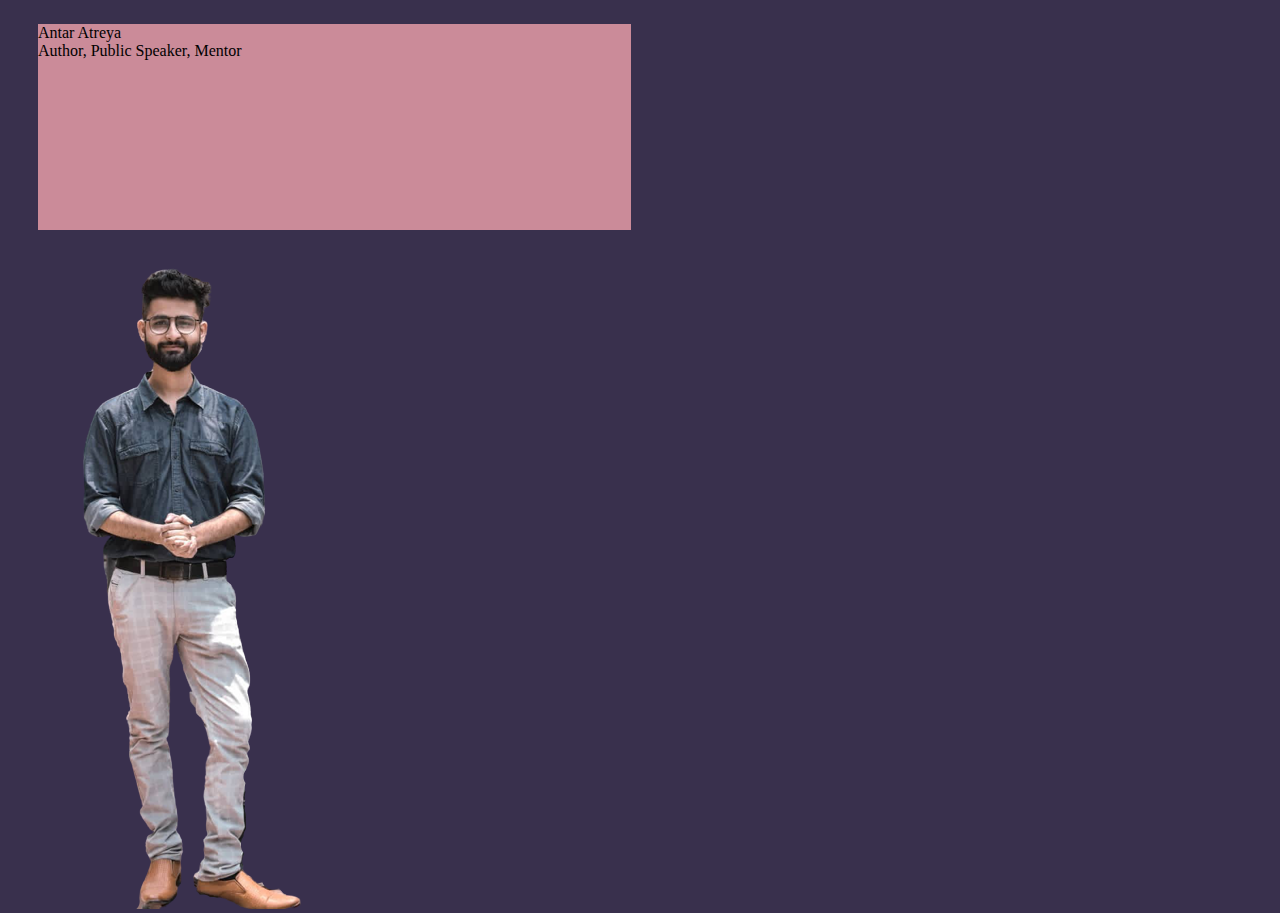
<file: newdesign.html>
<!DOCTYPE html>
<html lang="en">
	<head>
		<!-- Global site tag (gtag.js) - Google Analytics -->
		<script async src="https://www.googletagmanager.com/gtag/js?id=UA-158798874-1">
		</script>
		<script> window.dataLayer = window.dataLayer || []; function gtag(){dataLayer.push(arguments);} gtag('js', new Date()); gtag('config', 'UA-158798874-1');
		</script>
		<meta charset="utf-8">
		<meta http-equiv="X-UA-Compatible" content="IE=edge">
		<meta name = "author" content = "Antar Atreya" />
		<meta name="viewport" content="width=device-width, initial-scale=1">
		<title>Crossword Bestselling Author | Antar Atreya</title>
		<link href="./css/newdesignstyles.css" rel="preload" as="style">
		<link href="./css/newdesignstyles.css" rel="stylesheet">
<!--		<link href="./css/smDevices.css" rel="preload" as="style">
		<link href="./css/smDevices.css" rel="stylesheet"> 
		<link href="./css/mdDevices.css" rel="preload" as="style">
		<link href="./css/mdDevices.css" rel="stylesheet">
		<link href="./css/animate.css" rel="preload" as="style">
		<link href="./css/animate.css" rel="stylesheet"> 
		<link href="./css/swiper.min.css" rel="preload" as="style">
		<link href="./css/swiper.min.css" rel="stylesheet"> -->
		<link rel="shortcut icon" type="image/x-icon" href="./images/favicon.ico">
</head>
<body>
	<div class="main-container">
		<div class="header">
			<div class="name">
				<h1>Antar Atreya</h1>
			</div>
			<div class="desc">
				<h2>Author, Public Speaker, Mentor</h2>
			</div>
		</div>
			<div class="authorImg">
				<img src="./images/landingPgImg.png" alt="">
			</div>
		
	</div>
</body>



</html>
</file>
<file: css/newdesignstyles.css>
*{
    margin: 0;
    padding: 0;
    border: 0;
    font-size: 100%;
    font: inherit;
    vertical-align: baseline;

}

body{
/*  background-image: linear-gradient(to left, #39304d, #5c4463, #815a77, #a67289, #cb8b99);*/
  background-color: #39304D;
}


.header{
position: relative;
width: 593px;
height: 206px;
  background-color: #CB8B99;


height: 206px;
width: 593px;
left: 38px;
top: 24px;
border-radius: 0px;


}
</file>
<file: css/smDevices.css>
/* Extra small devices: 100px-600px*/
@media only screen and (max-width: 500px) {
  /* http://meyerweb.com/eric/tools/css/reset/ 
  v2.0 | 20110126
  License: none (public domain)
  */
  html,
  body,
  div,
  span,
  applet,
  object,
  iframe,
  h1,
  h2,
  h3,
  h4,
  h5,
  h6,
  p,
  blockquote,
  pre,
  a,
  abbr,
  acronym,
  address,
  big,
  cite,
  code,
  del,
  dfn,
  em,
  img,
  ins,
  kbd,
  q,
  s,
  samp,
  small,
  strike,
  strong,
  sub,
  sup,
  tt,
  var,
  b,
  u,
  i,
  center,
  dl,
  dt,
  dd,
  ol,
  ul,
  li,
  fieldset,
  form,
  label,
  legend,
  table,
  caption,
  tbody,
  tfoot,
  thead,
  tr,
  th,
  td,
  article,
  aside,
  canvas,
  details,
  embed,
  figure,
  figcaption,
  footer,
  header,
  hgroup,
  menu,
  nav,
  output,
  ruby,
  section,
  summary,
  time,
  mark,
  audio,
  video {
    margin: 0;
    padding: 0;
    border: 0;
    font-size: 100%;
    font: inherit;
    vertical-align: baseline;
  }
  /* HTML5 display-role reset for older browsers */
  article,
  aside,
  details,
  figcaption,
  figure,
  footer,
  header,
  hgroup,
  menu,
  nav,
  section {
    display: block;
  }
  body {
    line-height: 1;
  }
  ol,
  ul {
    list-style: none;
  }
  blockquote,
  q {
    quotes: none;
  }
  blockquote:before,
  blockquote:after,
  q:before,
  q:after {
    content: "";
    content: none;
  }
  table {
    border-collapse: collapse;
    border-spacing: 0;
  }
  /*******************RESET ENDS********************/
  * {
    margin: 0;
    padding: 0;
    box-sizing: border-box;
  }
  html {
    scroll-behavior: smooth;
  }
  body {
    font-family: philosopher, "sans-serif";
    font-weight: 400;
    font-size: 20px;
    line-height: 2;
    overflow-x: hidden;
    background-color: #2c3a47;
    color: #0afadf;
  }
  button {
    font-family: philosopher, "sans-serif";
    font-weight: 400;
    font-size: 20px;
    line-height: 2;
  }
  body a {
    text-decoration: none;
  }
  .tap-target {
    min-width: 50px;
    min-height: 50px;
  }
  /**********scrollTop**********/
  .btn-scroll-top {
    display: none;
    border: none;
    outline: none;
    position: fixed;
    bottom: 20px;
    right: 20px;
    z-index: 99;
    background: transparent;
    opacity: 0.8;
    width: 15%;
    font-size: 30px;
    color: #fff;
  }
  .btn-scroll-top:active {
    background-color: #58b19f;
    color: #fff;
    border: 5px solid #000;
    border-radius: 5px;
  }

  /***************infobar-top***************/
  .infobar-top {
    width: 100%;
    background-color: #58b19f;
    color: #000;
    position: relative;
  }
  .email {
    display: flex;
    justify-content: space-between;
    width: 100%;
    margin: 5px 0;
    font-size: 18px;
    position: relative;
  }
  .email i,
  a {
    color: #fff;
    margin: 5px;
  }
  .fa-envelope-open {
    margin-top: 10px;
    margin-right: 5px;
  }
  .hamicon {
    background: #58b19f;
    border: none;
    outline: none;
    position: absolute;
    right: 2%;
    top: 0;
    font-size: 23px;
  }
  .hamicon:active {
    border: 3px solid #000;
    border-radius: 5px;
    font-weight: 700;
    color: #fff;
  }
  .email-social-hamicon > .social {
    display: none;
  }
  .speed-dial_main:active {
    background: #000;
    color: #fff;
  }
  .speed-dial-active .social-icons > a {
    opacity: 1;
    transform: 0;
    display: block;
  }

  /******nameHeader******/
  .nameHeader {
    width: 100%;
    text-align: center;
    margin: 20px 0;
    padding: 20px 0;
  }
  .label {
    margin: 10px;
    font-size: 35px;
    font-weight: 700;
    line-height: 2;
  }
  .descrip {
    margin: 10px;
    padding: 10px;
    font-size: 27px;
    line-height: 2;
  }

  /******navbar******/
  .navbar {
    width: 0;
    height: 100%;
    width: 0;
    position: fixed;
    z-index: 999;
    top: 0;
    left: 0;
    background-color: #2c3a47;
    background-color: rgba(0, 0, 0, 0.9);
    overflow-x: hidden;
    transition: ease 0.5s;
  }
  .options {
    position: relative;
    width: 100%;
    text-align: center;
    margin: 60px 0;
    padding: 10px 0;
  }
  .options a {
    color: #fff;
    width: 50%;
    margin: 5px auto;
    padding: 10px 0;
    text-decoration: underline;
    font-size: 20px;
    text-align: center;
    display: block;
    transition: 0.3s;
  }
  .options a:active {
    color: #000;
    background: #fff;
    border: 5px solid #2c3a47;
    border-radius: 10px;
  }
  .closebtn {
    position: absolute;
    right: 0;
    padding: 10px;
    font-size: 20px;
    background: none;
    color: #0afadf;
    border: none;
    outline: none;
  }
  .closebtn:active {
    color: #000;
    background-color: #0afadf;
    border-radius: 5px;
    border: 3px solid #fff;
  }

  /***************slideshow***************/
  .slideshow {
    margin-bottom: 10px;
    width: 100%;
  }
  .slides {
    width: 100%;
    height: auto;
  }
  .slide img {
    max-width: 100%;
  }
  .slide {
    display: none;
    -webkit-animation-name: fade;
    -webkit-animation-duration: 5s;
    animation-name: fade;
    animation-duration: 5s;
    width: 100%;
  }
  @-webkit-keyframes fade {
    from {
      opacity: 0.4;
    }
    to {
      opacity: 1;
    }
  }
  @keyframes fade {
    from {
      opacity: 0.4;
    }
    to {
      opacity: 1;
    }
  }
  .dot {
    height: 5px;
    width: 5px;
    background-color: #58b19f;
    margin: 0 5px;
    border-radius: 50%;
    display: inline-block;
    transition: background-color 0.6s ease;
  }
  .slideOn {
    background-color: #fff;
  }
  .caption {
    width: 100%;
    font-size: 20px;
    line-height: 2;
    margin-left: 5px;
  }
  .lg-screen {
    display: none;
  }

  /***************author***************/
  .author {
    width: 100%;
    margin: 30px 0;
    text-align: center;
  }
  .author-label {
    font-size: 30px;
    font-weight: 700;
    line-height: 2;
    margin: 10px;
    padding: 10px;
  }
  .author-details {
    font-size: 23px;
    font-weight: 500;
    line-height: 2;
    text-align: left;
    padding: 10px;
  }
  .author-details p {
    margin: 10px;
    padding: 10px;
  }
  .authPara {
    display: none;
  }
  .authReadMore {
    background: none;
    font-size: 18px;
    line-height: 2;
    border: none;
    outline: none;
    color: #fff;
    text-decoration: underline;
  }
  .authReadMore:active {
    color: #000;
    text-decoration: underline;
    background-color: aquamarine;
    border-radius: 5px;
  }
  .author-photo img {
    border-radius: 50%;
    border: 5px solid #fff;
    width: 100%;
    height: 200px;
    max-width: 200px;
  }
  .author-photo-two,
  .author-photo-one,
  .author-photo-three {
    display: none;
  }

  /***************about***************/
  .about {
    width: 100%;
    margin: 30px 0;
    text-align: center;
  }
  .about-label {
    font-size: 30px;
    font-weight: 700;
    line-height: 2;
    margin: 10px;
    padding: 10px;
    text-align: center;
  }
  .about-details {
    font-size: 23px;
    font-weight: 500;
    line-height: 2;
    text-align: center;
    padding: 10px;
  }
  .about-details p {
    margin: 10px;
    padding: 10px;
    text-align: left;
  }
  .abtReadMore {
    background: none;
    font-size: 18px;
    border: none;
    outline: none;
    color: #fff;
    text-decoration: underline;
  }
  .abtReadMore:active {
    color: #000;
    text-decoration: underline;
    background-color: aquamarine;
    border-radius: 5px;
  }
  .morePara {
    display: none;
  }
  .about-photo-sm-screen img {
    border-radius: 50%;
    border: 5px solid #fff;
    width: 100%;
    height: 200px;
    max-width: 200px;
  }
  .about-photo-one,
  .about-photo-two,
  .about-photo-three {
    display: none;
  }

  /***************charac***************/
  .charac {
    width: 100%;
    margin: 30px 0;
  }
  .charac-label h1 {
    font-size: 30px;
    font-weight: 700;
    line-height: 2;
    margin: 10px;
    padding: 10px;
    text-align: center;
  }
  .charac-label h4 {
    font-size: 22px;
    line-height: 2;
    text-align: left;
    margin: 10px;
    padding: 10px;
  }
  .charac-details {
    width: 100%;
    margin-top: 20px;
  }
  .charac-details > .swiper-container {
    width: 300px;
    height: 650px;
  }
  .swiper-wrapper > .charac-card {
    width: 100%;
    height: 650px;
    border: 5px solid #fff;
    border-radius: 5px;
    box-shadow: 0 10px 10px 0 #000;
  }
  #characVideo {
    max-width: 100%;
    width: 300px;
    height: 500px;
  }
  .card-bio h3 {
    font-size: 22px;
    margin: 5px 0;
    text-align: center;
    color: #fff;
  }
  .card-bio p {
    font-size: 18px;
    margin: 5px 0;
  }
  .charac-swiper > .swiper-button-prev {
    border: none;
    outline: none;
  }
  .charac-swiper > .swiper-button-next {
    border: none;
    outline: none;
  }

  /***************media***************/
  .media {
    width: 100%;
    color: #000;
    margin: 30px 0;
    background-image: url(../images/jpg/characBg-min.jpg);
    background-attachment: fixed;
    background-position: center;
    background-repeat: repeat;
    background-size: cover;
  }
  .media-label h1 {
    font-weight: 700;
    font-size: 30px;
    line-height: 2;
    margin: 10px;
    padding: 10px;
    text-align: center;
  }
  .media-label p {
    font-size: 22px;
    font-weight: 500;
    line-height: 2;
    margin: 15px;
    padding: 15px;
    text-align: left;
  }
  .media-details {
    width: 100%;
  }
  .print-media,
  .electro-media {
    margin: 10px auto;
    display: flex;
    flex-wrap: wrap;
  }
  .news {
    margin: 10px;
    padding: 10px;
    text-align: center;
  }
  .print-media > .news {
    padding-left: 70px;
  }
  .news img {
    width: 200px;
    height: 100px;
    max-width: 100%;
  }
  .mediaReadMore {
    background: none;
    font-size: 20px;
    font-weight: 500;
    line-height: 2;
    border: none;
    outline: none;
    color: #000;
    margin: 0 auto;
    padding: 10px;
    text-decoration: underline;
  }
  .mediaReadMore:active {
    color: #000;
    text-decoration: underline;
    background-color: aquamarine;
    border-radius: 5px;
  }
  .mediaPara {
    display: none;
  }
  .bgWhite:active {
    background-color: #fff;
    border-radius: 10px;
  }
  .bgRed:active {
    background-color: red;
    border-radius: 10px;
  }
  .bgBlue:active {
    background-color: #00abee;
    border-radius: 10px;
  }

  /***************interviews***************/
  .interviews {
    width: 100%;
    margin: 30px 0;
  }
  .interviews a {
    color: #0afadf;
  }
  .interviews-label h1 {
    font-size: 30px;
    font-weight: 700;
    line-height: 2;
    margin: 10px;
    padding: 10px;
    text-align: center;
  }
  .interviews-label h4 {
    font-size: 22px;
    line-height: 2;
    margin: 10px;
    padding: 10px;
  }
  .interviews-details {
    width: 100%;
  }
  .interview-video-text {
    width: 100%;
  }
  .interviewV {
    margin: 10px;
    margin-top: 30px;
    padding: 10px;
  }
  .interviewV iframe {
    width: 330px;
    height: 200px;
    border-radius: 5px;
    margin: 20px auto;
  }
  .interv-two iframe {
    height: 160px;
  }
  .interviewV p {
    margin-left: 10px;
  }
  .interviewReadMore {
    background: none;
    font-size: 20px;
    font-weight: 500;
    line-height: 2;
    border: none;
    color: #fff;
    margin-left: 20px;
    padding: 10px;
    text-decoration: underline;
    outline: none;
  }
  .interviewReadMore:active {
    color: #000;
    text-decoration: underline;
    background-color: aquamarine;
    border-radius: 5px;
  }
  .intervPara {
    display: none;
  }
  .interviewTexts {
    width: 100%;
  }
  .interv-four {
    margin: 5px auto;
    padding: 10px 0 0 20px;
  }
  .interv-five,
  .interv-six {
    margin: 40px auto;
    padding: 10px 0 0 20px;
  }
  .interviewT h2 {
    padding: 10px;
  }
  .interviewT:active a {
    text-decoration: underline;
    color: #fff;
  }

  /***************sampChap***************/
  .sampChap {
    width: 100%;
  }
  .sampChapContents {
    text-align: center;
    width: 100%;
    margin: 50px 0;
    padding: 30px;
  }
  .sampChapHeading,
  .or {
    margin: 50px 0;
    padding: 10px;
    font-size: 36px;
    font-weight: 600;
    line-height: 2;
  }
  .sampChap-buynow {
    margin: 50px 0;
    padding: 30px;
  }
  .sampChap-buynow a {
    font-family: "Lucida Sans", "Lucida Sans Regular", "Lucida Grande",
      "Lucida Sans Unicode", Geneva, Verdana, sans-serif;
    font-size: 30px;
    line-height: 2;
    color: #fff;
  }
  .sampChapButton {
    border: 5px solid #000;
    border-radius: 20px;
    padding: 10px;
    outline: none;
    background-color: #58b19f;
    box-shadow: 0 12px 16px 0 #58b19f;
  }
  .sampChapButton:active {
    border: 5px solid #fff;
    background-color: rgb(248, 148, 6);
    color: #fff;
    transition: ease 0.7ms;
  }
  .sampChapButton:active a {
    font-weight: 300;
  }
  .buynowButton {
    border: none;
    outline: none;
    background: none;
    border-radius: 10px;
    margin: 10px 70px;
    padding-top: 70px;
  }
  .buynowButton img {
    width: 150px;
    height: 50px;
  }
  .opacityPulse-css {
    animation: opacityPulse 2s ease-out;
    animation-iteration-count: infinite;
    opacity: 1;
  }

  /***************reviews***************/
  .reviews {
    width: 100%;
    color: #fff;
    background-image: url(../images/bookGg-min.jpg);
    background-image: url(../images/bookGg-min.webp);
    background-attachment: fixed;
    background-position: top center;
    background-repeat: no-repeat;
  }
  .reviews-label h1 {
    font-size: 30px;
    font-weight: 800;
    line-height: 2;
    margin: 10px;
    padding: 20px;
    text-align: center;
  }
  .reviews-label h4 {
    font-size: 22px;
    font-weight: 600;
    line-height: 2;
    margin: 10px;
    padding: 10px;
    text-align: left;
  }
  .reviews-details {
    width: 100%;
    margin-top: 30px;
  }
  .reviews-details > .swiper-container {
    width: 100%;
  }
  .swiper-wrapper > .review {
    width: 100%;
    height: 600px;
    border: 5px solid #000;
    border-radius: 10px;
    margin: 10px 0;
    box-shadow: 0 10px 10px 0 #000;
  }
  .review > iframe {
    width: 300px;
    height: 200px;
    border-radius: 5px;
    margin: 50px 50px;
  }
  .review > a {
    color: #fff;
  }
  .review > a h2 {
    margin: 50px 0;
    padding: 20px;
    font-size: 25px;
    font-weight: 700;
  }
  .review a p {
    text-align: right;
    padding: 0 20px;
    font-size: 24px;
    font-weight: 500;
  }
  #rev-five img,
  #rev-eigt img,
  #rev-ten img {
    max-width: 100%;
    width: 300px;
    height: 400px;
    margin: 10px 20px;
  }
  #rev-thirtn img {
    max-width: 100%;
    width: 350px;
    height: 200px;
    margin: 5px 20px;
  }
  #rev-thirtn h2 {
    font-size: 25px;
    text-align: center;
  }
  #rev-five,
  #rev-eigt,
  #rev-ten {
    color: #fff;
  }
  #rev-five h2,
  #rev-eigt h2,
  #rev-ten h2 {
    font-size: 25px;
    font-weight: 700;
    margin: 10px;
    text-align: center;
  }
  #rev-five p,
  #rev-eigt p,
  #rev-ten p {
    font-size: 22px;
    font-weight: 500;
    text-align: right;
    padding: 5px;
  }

  /***************contact***************/
  .contact {
    width: 100%;
    padding: 10px;
    margin: 10px 0;
  }
  .contact-label h1 {
    font-size: 30px;
    font-weight: 700;
    line-height: 2;
    margin: 10px;
    padding: 15px;
    text-align: center;
  }
  .contact-details {
    border: 1px solid #2c3a47;
    position: relative;
  }
  .section-tagline {
    margin: 100px 10px 20px 0;
    padding: 10px 10px 0 10px;
  }
  .section-tagline p a {
    display: block;
  }
  .section-tagline p a:active {
    color: #0afadf;
    border-bottom: solid #0afadf;
  }
  .contact-details > .social-icons {
    position: absolute;
    top: 0;
    left: 50px;
    margin: 20px 0;
  }
  #icon {
    border: 2px solid #58b19f;
    font-size: 25px;
    border-radius: 50%;
    padding: 10px;
    margin-right: 10px;
  }
  #icon:active {
    transition: ease 0.3ms;
  }
  .fa-facebook:active {
    background: #3b5999;
    box-shadow: 10px 3px 10px rgba(0, 0, 0, 0.25);
  }
  .fa-instagram:active {
    background: -webkit-linear-gradient(
      45deg,
      #f09433 0%,
      #e6683c 25%,
      #dc2743 50%,
      #cc2366 75%,
      #bc1888 100%
    );
    box-shadow: 10px 3px 10px rgba(0, 0, 0, 0.25);
  }
  .fa-youtube:active {
    background: #cd201f;
    box-shadow: 10px 3px 10px rgba(0, 0, 0, 0.25);
  }
  .fa-hashtag:active {
    background: -webkit-linear-gradient(
      45deg,
      #f09433 0%,
      #e6683c 25%,
      #dc2743 50%,
      #cc2366 75%,
      #bc1888 100%
    );
    box-shadow: 10px 3px 10px rgba(0, 0, 0, 0.25);
  }
  /***************footer***************/
  .footer {
    background-color: #58b19f;
    color: #000;
    width: 100%;
  }
  .footer a {
    color: #fff;
    text-decoration: none;
  }
  .copyright-developer {
    width: 100%;
    color: #000;
    text-align: center;
    padding: 10px;
  }
  .copyright {
    font-size: 20px;
  }
  .developer {
    font-size: 18px;
  }
  .developer a:active {
    text-decoration: underline;
    background-color: #2c3a47;
    padding: 5px;
  }
}
</file>
<file: css/mdDevices.css>
/*Medium Devices:tablet portrait mode=>601px->900px*/
@media only screen and (min-width: 501px) and (max-width: 1000px) {
  /* http://meyerweb.com/eric/tools/css/reset/ 
v2.0 | 20110126
License: none (public domain)
*/
  html,
  body,
  div,
  span,
  applet,
  object,
  iframe,
  h1,
  h2,
  h3,
  h4,
  h5,
  h6,
  p,
  blockquote,
  pre,
  a,
  abbr,
  acronym,
  address,
  big,
  cite,
  code,
  del,
  dfn,
  em,
  img,
  ins,
  kbd,
  q,
  s,
  samp,
  small,
  strike,
  strong,
  sub,
  sup,
  tt,
  var,
  b,
  u,
  i,
  center,
  dl,
  dt,
  dd,
  ol,
  ul,
  li,
  fieldset,
  form,
  label,
  legend,
  table,
  caption,
  tbody,
  tfoot,
  thead,
  tr,
  th,
  td,
  article,
  aside,
  canvas,
  details,
  embed,
  figure,
  figcaption,
  footer,
  header,
  hgroup,
  menu,
  nav,
  output,
  ruby,
  section,
  summary,
  time,
  mark,
  audio,
  video {
    margin: 0;
    padding: 0;
    border: 0;
    font-size: 100%;
    font: inherit;
    vertical-align: baseline;
  }
  /* HTML5 display-role reset for older browsers */
  article,
  aside,
  details,
  figcaption,
  figure,
  footer,
  header,
  hgroup,
  menu,
  nav,
  section {
    display: block;
  }
  body {
    line-height: 1;
  }
  ol,
  ul {
    list-style: none;
  }
  blockquote,
  q {
    quotes: none;
  }
  blockquote:before,
  blockquote:after,
  q:before,
  q:after {
    content: "";
    content: none;
  }
  table {
    border-collapse: collapse;
    border-spacing: 0;
  }
  /*******************RESET ENDS********************/
  * {
    margin: 0;
    padding: 0;
    box-sizing: border-box;
  }

  html {
    scroll-behavior: smooth;
  }

  body {
    font-family: philosopher, "sans-serif";
    font-weight: 400;
    font-size: 20px;
    line-height: 2;
    overflow-x: hidden;
    background-color: #2c3a47;
    color: #fff;
    scroll-behavior: smooth;
  }
  button {
    font-family: philosopher, "sans-serif";
    font-weight: 400;
    font-size: 20px;
    line-height: 2;
  }
  body a {
    text-decoration: none;
    color: #0afadf;
  }
  .tap-target {
    min-width: 50px;
    min-height: 50px;
  }

  /***************infobar-top***************/
  .infobar-top {
    width: 100%;
    background-color: #58b19f;
  }
  .infobar-top a {
    color: #fff;
  }
  .email-social-hamicon {
    display: flex;
    flex-wrap: wrap;
    justify-content: space-between;
  }
  .email {
    font-size: 20px;
  }
  .email:active {
    background-color: #2c3a47;
    border-radius: 5px;
  }
  .email a:active {
    border-bottom: solid #58b19f;
    margin-right: 4px;
  }
  .fa-envelope-open {
    margin-right: 5px;
  }
  .social {
    display: none;
  }
  .hamicon {
    background: #58b19f;
    border: none;
    outline: none;
    position: absolute;
    right: 1%;
    top: 1px;
    font-size: 22px;
  }
  .hamicon:active {
    border: 2px solid #000;
    border-radius: 5px;
    font-weight: 700;
    color: #fff;
  }

  /***************nameHeader***************/
  .nameHeader {
    width: 100%;
    text-align: center;
    font-weight: 600;
    padding: 10px;
  }
  .nameHeader > .label {
    margin: 5px;
    padding: 10px;
    font-size: 30px;
    font-weight: 600;
    line-height: 2;
  }
  .nameHeader > .descrip {
    margin: 5px;
    padding: 10px;
    font-size: 25px;
    font-weight: 400;
    line-height: 2;
  }

  /***************navbar***************/
  .navbar {
    width: 0;
    height: 100%;
    position: fixed;
    z-index: 999;
    top: 0;
    left: 0;
    background-color: #2c3a47;
    background-color: rgba(0, 0, 0, 0.9);
    overflow-x: hidden;
    transition: ease 0.5s;
  }
  .options {
    position: relative;
    width: 90%;
    margin: 20px 0;
    padding: 10px;
  }
  .options a {
    color: #fff;
    width: 30%;
    margin: 15px auto;
    padding: 10px 0;
    text-decoration: underline;
    font-size: 20px;
    text-align: center;
    display: block;
    transition: ease 0.3s;
  }
  .options a:active {
    color: #000;
    background: #fff;
    border: 5px solid #2c3a47;
    border-radius: 10px;
  }
  .closebtn {
    position: absolute;
    right: 0;
    margin: 5px;
    padding: 10px 0;
    font-size: 20px;
    background: none;
    color: #0afadf;
    border: none;
    outline: none;
  }
  .closebtn:active {
    color: #000;
    background-color: #0afadf;
    border-radius: 5px;
    border: 3px solid #fff;
  }

  /***************slideshow***************/
  .slideshow {
    width: 100%;
  }
  .slides {
    width: 100%;
    height: auto;
    text-align: center;
  }
  .slide img {
    height: 400px;
    max-width: 100%;
  }
  .slide {
    display: none;
    -webkit-animation-name: fade;
    -webkit-animation-duration: 5s;
    animation-name: fade;
    animation-duration: 5s;
    width: 100%;
  }

  @-webkit-keyframes fade {
    from {
      opacity: 0.4;
    }
    to {
      opacity: 1;
    }
  }

  @keyframes fade {
    from {
      opacity: 0.4;
    }
    to {
      opacity: 1;
    }
  }
  .dot {
    height: 5px;
    width: 5px;
    background-color: #58b19f;
    margin: 0 3px;
    border-radius: 50%;
    display: inline-block;
    transition: background-color 0.6s ease;
  }
  .slideOn {
    background-color: #fff;
  }
  .lg-screen {
    display: none;
  }

  /***************author***************/
  .author {
    width: 100%;
  }
  .author-label h1 {
    font-size: 30px;
    font-weight: 500;
    line-height: 2;
    margin: 10px;
    padding: 10px;
    text-align: center;
  }
  .author-details-photo {
    display: flex;
    flex-wrap: wrap;
    justify-content: space-between;
  }
  .author-details {
    width: 70%;
    line-height: 2;
    font-size: 20px;
    text-align: left;
    padding: 10px;
  }
  .author-details p {
    margin: 5px;
    padding: 10px;
  }
  .authPara {
    display: none;
  }
  .authReadMore {
    background: none;
    border: none;
    outline: none;
    color: #fff;
    padding: 10px;
    text-decoration: underline;
  }
  .authReadMore:active {
    color: #000;
    text-decoration: underline;
    background-color: aquamarine;
    border-radius: 5px;
  }
  .author-details a {
    text-decoration: underline;
  }
  .author-details a:active {
    color: #000;
    text-decoration: underline;
    background-color: aquamarine;
  }
  .author-photo {
    width: 30%;
    animation-duration: 5ms;
  }
  .author-photo img {
    border-radius: 50%;
    border: 5px solid #fff;
    margin: 10px;
    margin-left: 10px;
    margin-top: 70px;
    width: 100%;
    height: 200px;
    max-width: 200px;
  }
  .author-photo-one,
  .author-photo-two,
  .author-photo-three {
    display: none;
  }

  /***************about***************/
  .about {
    width: 100%;
    background-image: url(/images/bookFrontPoster.jpg);
    background-attachment: fixed;
    background-position: center center;
    background-repeat: no-repeat;
    background-size: cover;
  }
  .about-label {
    font-size: 30px;
    font-weight: 500;
    line-height: 2;
    margin: 10px;
    padding: 10px;
    text-align: center;
  }
  .about-details {
    display: flex;
    flex-wrap: wrap;
    width: 100%;
    font-size: 20px;
    line-height: 2;
    text-align: left;
    padding: 10px;
  }
  .startPara {
    width: 70%;
    padding: 30px;
    font-size: 22px;
  }
  .about-photo-sm-screen {
    width: 30%;
    animation-duration: 5ms;
  }
  .about-photo-sm-screen img {
    border-radius: 50%;
    border: 5px solid #fff;
    margin: 30px 10px;
    width: 100%;
    height: 200px;
    max-width: 200px;
  }
  .abtReadMore {
    background: none;
    border: none;
    outline: none;
    color: #fff;
    padding: 10px;
    text-decoration: underline;
  }
  .abtReadMore:active {
    color: #000;
    text-decoration: underline;
    background-color: aquamarine;
    border-radius: 5px;
  }
  .morePara {
    display: none;
  }
  .about-photo-one,
  .about-photo-two {
    display: none;
  }

  /***************charac***************/
  .charac {
    width: 100%;
  }
  .charac-label h1 {
    font-size: 30px;
    font-weight: 500;
    line-height: 2;
    margin: 10px;
    padding: 10px;
    text-align: center;
  }
  .charac-label h4 {
    font-size: 20px;
    line-height: 2;
    text-align: left;
    margin: 10px;
    padding: 15px;
  }
  .charac-details {
    width: 100%;
    margin-top: 10px;
  }
  .charac-details > .charac-swiper {
    width: 100%;
    height: 100%;
    cursor: grab;
  }
  .charac-details > .swiper-slide {
    /* Center slide text vertically */
    -webkit-box-pack: center;
    -webkit-justify-content: center;
  }
  #characVideo {
    width: 200px;
    max-width: 100%;
    height: auto;
    outline: none;
    box-shadow: 0 10px 10px 0 #fff;
  }
  .charac-card {
    position: relative;
    width: 100px;
    margin: 10px;
  }
  .card-bio {
    padding: 10px;
  }
  .card-bio h3 {
    font-size: 20px;
    margin: 5px 0;
    color: #fff;
  }
  .card-bio p {
    font-size: 18px;
    margin: 5px 0;
  }
  .swiper-container .swiper-button-prev {
    display: none;
  }
  .swiper-container .swiper-button-next {
    display: none;
  }

  /***************media***************/
  .media {
    width: 100%;
    color: #fff;
    /* Photo by Matthew Guay on Unsplash */
    background-image: url(../images/jpg/characBg-min.jpg);
    background-attachment: fixed;
    background-position: center;
    background-repeat: repeat;
    background-size: cover;
  }
  .media-label h1 {
    font-size: 30px;
    font-weight: 500;
    line-height: 2;
    margin: 5px;
    padding: 10px;
    text-align: center;
  }
  .media-label p {
    margin: 5px;
    margin-bottom: 10px;
    padding: 10px;
    font-size: 20px;
    line-height: 2;
    text-align: left;
  }
  .media-details {
    width: 100%;
  }
  .print-media {
    display: flex;
    flex-wrap: wrap;
    padding: 10px;
  }
  .news img {
    width: 150px;
    height: 100px;
    max-width: 100%;
  }
  .electro-media .news {
    margin: 50px 20px;
    padding: 10px 10px;
    display: inline;
  }
  .electro-media .news .fb-video {
    width: 300px;
  }
  .print-media > .news {
    flex-basis: 25%;
    margin: 10px 0;
    padding: 30px;
    text-align: center;
    position: relative;
  }
  .mediaReadMore {
    background: none;
    font-size: 20px;
    font-weight: 500;
    line-height: 2;
    border: none;
    outline: none;
    color: #000;
    padding: 5px;
    text-decoration: underline;
  }
  .mediaReadMore:active {
    color: #fff;
    text-decoration: underline;
    border-radius: 5px;
  }
  .mediaPara {
    display: none;
  }
  .bgWhite:active {
    background-color: #fff;
    border-radius: 10px;
  }
  .bgRed:active {
    background-color: red;
    border-radius: 10px;
  }
  .bgBlue:active {
    background-color: #00abee;
    border-radius: 10px;
  }

  /***************interviews***************/
  .interviews {
    width: 100%;
    border-bottom: 2px solid #0afadf;
  }
  .interviews-label h1 {
    font-size: 30px;
    font-weight: 500;
    line-height: 2;
    margin: 10px;
    padding: 10px;
    text-align: center;
  }
  .interviews-label h4 {
    font-size: 22px;
    line-height: 2;
    margin: 10px;
    padding: 10px;
  }
  .interviews-details {
    width: 100%;
  }
  .interview-video-text {
    width: 100%;
  }
  .interviewTexts {
    width: 100%;
    display: flex;
    flex-wrap: wrap;
  }
  .interviewV {
    margin: 20px 0;
    padding: 10px;
    text-align: center;
  }
  .interviewV iframe {
    width: 400px;
    height: 200px;
    border-radius: 5px;
    margin: 0 auto;
  }
  .interv-two iframe {
    height: 160px;
  }
  .interviewReadMore {
    background: none;
    font-size: 20px;
    border: none;
    outline: none;
    color: #fff;
    padding: 10px;
    text-decoration: underline;
    outline: none;
  }
  .interviewReadMore:active {
    color: #000;
    text-decoration: underline;
    background-color: aquamarine;
    border-radius: 5px;
  }
  .intervPara {
    display: none;
  }
  .interviewTexts {
    width: 100%;
  }
  .interviewT {
    margin: 20px 10px;
    padding: 10px;
  }
  .interviewT h2 {
    padding: 10px;
  }
  .interviewT:active a {
    text-decoration: underline;
    color: #fff;
  }

  /***************sampChap***************/
  .sampChap {
    width: 100%;
  }
  .sampChapContents {
    width: 100%;
    display: flex;
    flex-wrap: wrap;
    justify-content: space-around;
    margin: 50px 0;
    padding: 20px;
  }
  .sampChapContents > div {
    flex-basis: 30%;
  }
  .sampChapHeading h1 {
    margin: 10px 0;
    padding: 10px;
    font-size: 30px;
    font-weight: 600;
    line-height: 2;
  }
  .sampChapButton a {
    font-family: "Lucida Sans", "Lucida Sans Regular", "Lucida Grande",
      "Lucida Sans Unicode", Geneva, Verdana, sans-serif;
    font-size: 22px;
    font-weight: 400;
    line-height: 2;
    color: #000;
  }
  .sampChap-buynow {
    margin: 20px 0;
    padding: 10px;
  }
  .sampChap-buynow a {
    font-family: "Lucida Sans", "Lucida Sans Regular", "Lucida Grande",
      "Lucida Sans Unicode", Geneva, Verdana, sans-serif;
    font-size: 25px;
    font-weight: 400;
    line-height: 1;
  }
  .sampChapButton {
    border: 5px solid #000;
    border-radius: 20px;
    padding: 5px;
    margin: 10px;
    outline: none;
    background-color: #fff;
    box-shadow: 0 12px 16px 0 #58b19f;
  }
  .sampChapButton a {
    color: #000;
  }
  .sampChapButton:hover {
    border: 5px solid #fff;
    background-color: rgb(248, 148, 6);
    transition: ease 0.5ms;
  }
  .sampChapButton:hover a {
    font-weight: 500;
  }
  .buynowButton {
    border: 1px solid #2c3a47;
    background: none;
    border-radius: 10px;
    margin: 20px 50px;
    padding-top: 10px;
  }
  .buynowButton img {
    width: 150px;
    height: 50px;
  }
  /***************reviews***************/
  .reviews {
    width: 100%;
    background-image: url(../images/bookGg-min.webp);
    background-image: url(../images/bookGg-min.jpg);
    background-attachment: fixed;
    background-position: center;
    background-repeat: repeat;
    color: #fff;
  }
  .reviews-label h1 {
    font-size: 30px;
    font-weight: 500;
    line-height: 2;
    margin: 10px;
    padding: 10px;
    text-align: center;
  }
  .reviews-details {
    width: 100%;
    padding: 10px;
    margin-top: 5px;
    position: relative;
  }
  .reviews-details > .coverflow-swiper {
    width: 100%;
    padding: 10px 0;
  }
  .swiper-wrapper > .review {
    width: 400px;
    height: 250px;
    border-radius: 5px;
    box-shadow: 0 10px 10px 0 #000;
  }
  .review > a {
    color: #fff;
  }
  .swiper-wrapper > .review:active {
    border-radius: 5px;
    background-color: #58b19f;
    text-decoration: underline;
  }
  .swiper-wrapper > .review a:active {
    color: #000;
  }
  .review a h2 {
    margin: 20px;
    padding: 10px 10px;
    font-size: 20px;
  }
  .review a p {
    text-align: right;
    font-size: 18px;
  }
  #rev-one,
  #rev-three,
  #rev-sev {
    width: 400px;
    height: 350px;
    border-radius: 5px;
  }
  #rev-one iframe,
  #rev-three iframe,
  #rev-sev iframe {
    max-width: 100%;
    border-radius: 5px;
  }
  #rev-one > a h2,
  p,
  #rev-three > a h2,
  p,
  #rev-five h2,
  p,
  #rev-sev > a h2,
  #rev-eigt h2,
  p,
  #rev-nine h2 p {
    margin: 0 5px;
    padding: 0 5px;
  }
  #rev-five,
  #rev-eigt,
  #rev-ten,
  #rev-thirtn {
    width: 270px;
    height: 400px;
    color: #fff;
  }
  #rev-five img,
  #rev-eigt img,
  #rev-ten img,
  #rev-thirtn img {
    max-width: 100%;
    width: 250px;
    height: 300px;
    margin: 0 10px;
  }
  #rev-five p,
  #rev-eigt p,
  #rev-ten p,
  #rev-thirtn p {
    text-align: right;
  }

  /***************contact***************/
  .contact {
    width: 100%;
    padding: 10px;
    margin: 10px 0;
  }
  .contact-label h1 {
    font-size: 30px;
    font-weight: 500;
    line-height: 2;
    margin: 10px;
    padding: 15px;
    text-align: center;
  }
  .contact-details {
    border: 1px solid #2c3a47;
    position: relative;
  }
  .section-tagline {
    margin: 70px 10px 20px 0;
    padding: 10px;
    font-size: 22px;
    line-height: 2;
    text-align: left;
  }
  .section-tagline p a {
    color: #fff;
  }
  .section-tagline p a:active {
    color: #0afadf;
    border-bottom: solid #0afadf;
    transition: ease 0.3ms;
  }
  .contact-details > .social-icons {
    padding: 10px 20px;
    position: absolute;
    top: 0;
    left: 250px;
  }
  #icon {
    border: 2px solid #fff;
    font-size: 25px;
    border-radius: 50%;
    padding: 10px;
    margin-right: 40px;
  }
  #icon:hover {
    color: #fff;
    transition: ease 0.5ms;
  }
  .fa-facebook:hover {
    background: #3b5999;
    box-shadow: 10px 3px 10px rgba(0, 0, 0, 0.25);
  }
  .fa-instagram:active {
    background: -webkit-linear-gradient(
      45deg,
      #f09433 0%,
      #e6683c 25%,
      #dc2743 50%,
      #cc2366 75%,
      #bc1888 100%
    );
    box-shadow: 10px 3px 10px rgba(0, 0, 0, 0.25);
  }
  .fa-youtube:active {
    background: #cd201f;
    box-shadow: 10px 3px 10px rgba(0, 0, 0, 0.25);
  }
  .fa-hashtag:active {
    background: -webkit-linear-gradient(
      45deg,
      #f09433 0%,
      #e6683c 25%,
      #dc2743 50%,
      #cc2366 75%,
      #bc1888 100%
    );
    box-shadow: 10px 3px 10px rgba(0, 0, 0, 0.25);
  }
  /***************footer***************/
  .footer {
    background-color: #58b19f;
    color: #000;
    width: 100%;
  }
  .footer a {
    color: #fff;
    text-decoration: none;
  }
  .copyright-developer {
    width: 100%;
    color: #000;
    font-size: 18px;
    display: flex;
    flex-wrap: wrap;
    justify-content: space-between;
    padding: 10px;
  }
  .developer a:active {
    text-decoration: underline;
    border-radius: 5px;
    background-color: #2c3a47;
    padding: 5px;
  }
  /**********scrollTop**********/
  .btn-scroll-top {
    display: none;
    position: fixed;
    bottom: 20px;
    right: 20px;
    z-index: 99;
    background: transparent;
    opacity: 0.8;
    color: #fff;
    cursor: pointer;
    border: none;
    outline: none;
  }
  .btn-scroll-top:active {
    background-color: #58b19f;
    color: #fff;
    border: 5px solid #000;
    border-radius: 5px;
  }
  .fa-chevron-circle-up {
    font-size: 40px;
    line-height: 2;
    padding: 10px;
  }
}
</file>
